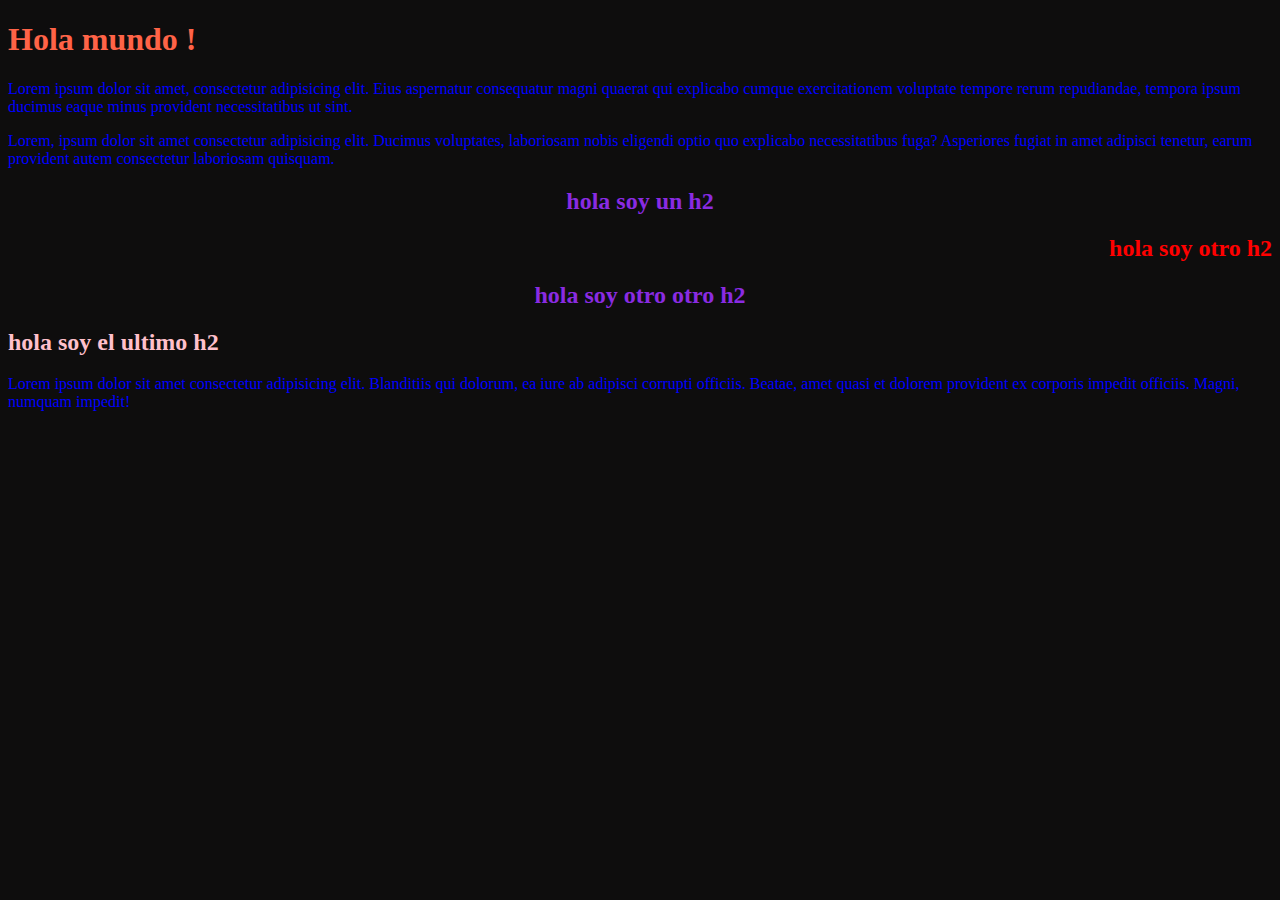
<file: index.html>
<!DOCTYPE html>
<html lang="en">
<head>
    <meta charset="UTF-8">
    <meta name="viewport" content="width=device-width, initial-scale=1.0">
    <!-- link de mi css -->
    <link rel="stylesheet" href="css/style.css">
    <title>Semana dos - CSS </title>

    <style>
        p{
            color: blue;
        }
    </style>
</head>
<body>
    <!-- CSS -->
    <!-- 3 formas de aplicar CSS
            cualquiera de estas tres, se aplican de la misma manera.

                juego de pares

                    propiedad: valor;
    -->

    <!-- estilos en linea -->
    <h1 style="color: tomato;"> Hola mundo !</h1>
    
    <!-- estilos desde el head -->
    <p>Lorem ipsum dolor sit amet, consectetur adipisicing elit. Eius aspernatur consequatur magni quaerat qui explicabo cumque exercitationem voluptate tempore rerum repudiandae, tempora ipsum ducimus eaque minus provident necessitatibus ut sint.</p>

    <p> Lorem, ipsum dolor sit amet consectetur adipisicing elit. Ducimus voluptates, laboriosam nobis eligendi optio quo explicabo necessitatibus fuga? Asperiores fugiat in amet adipisci tenetur, earum provident autem consectetur laboriosam quisquam.</p>

    <h2> hola soy un h2 </h2>

    <h2 class="red"> hola soy otro h2 </h2>

    <h2> hola soy otro otro h2 </h2>

    <h2 class="red" id="pink" style="color: black;"> hola soy el ultimo h2 </h2>
    <p>Lorem ipsum dolor sit amet consectetur adipisicing elit. Blanditiis qui dolorum, ea iure ab adipisci corrupti officiis. Beatae, amet quasi et dolorem provident ex corporis impedit officiis. Magni, numquam impedit!</p>
</body>
</html>
</file>
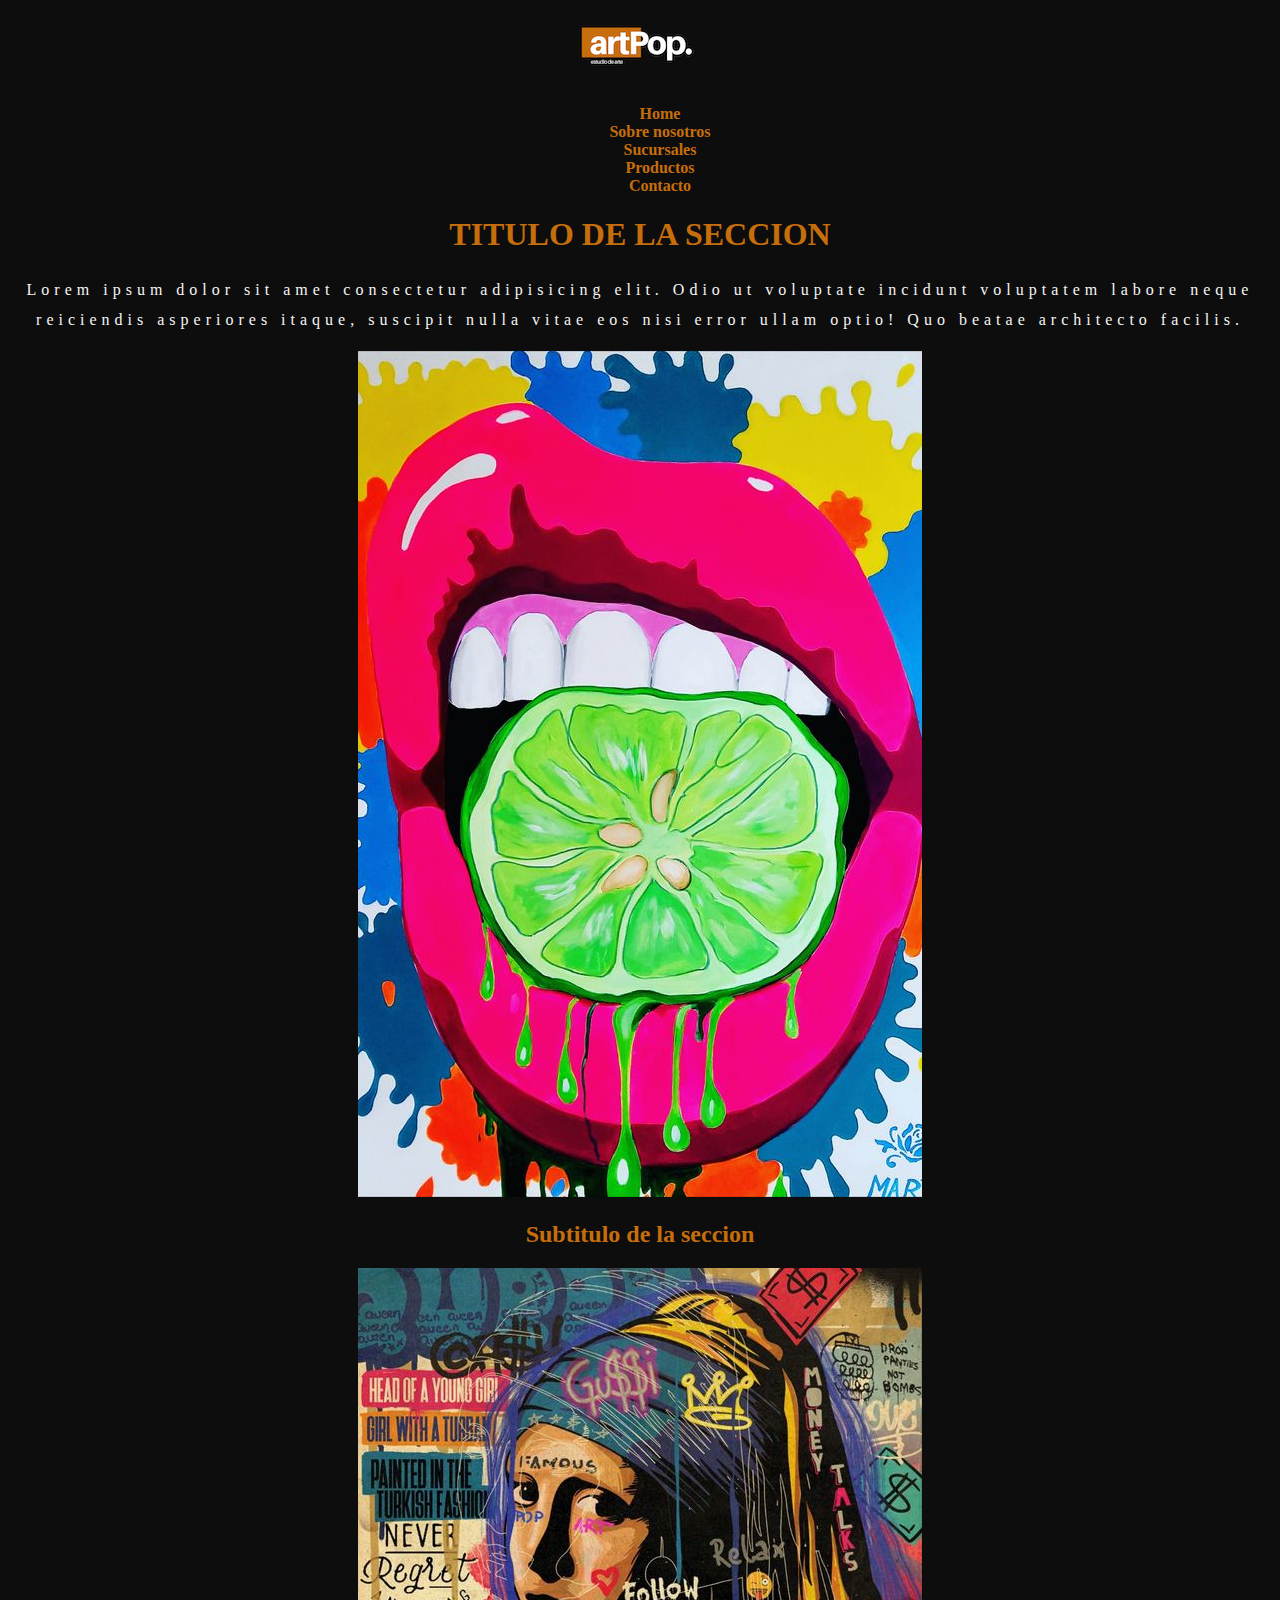
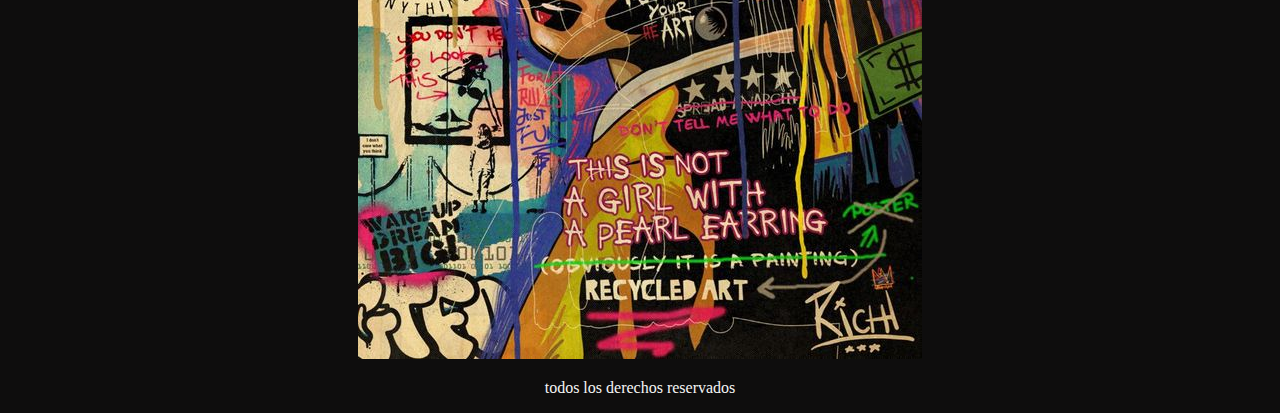
<file: pages/ejemplo.html>
<!DOCTYPE html>
<html lang="en">
<head>
    <meta charset="UTF-8">
    <meta name="viewport" content="width=device-width, initial-scale=1.0">
    <!-- link de mi css -->
    <link rel="stylesheet" href="../css/style.css">
    <title>ejemplo basico de html + css</title>
</head>
<body>
    <!-- banner principal -->
    <header>
        <img src="../img/logo.png" alt="">
        <nav>
            <ul>
                <li>
                    <a href="">Home</a>
                </li>
                <li>
                    <a href="">Sobre nosotros</a>
                </li>
                <li>
                    <a href="">Sucursales</a>
                </li>
                <li>
                    <a href="">Productos</a>
                </li>
                <li>
                    <a href="">Contacto</a>
                </li>
            </ul>
        </nav>
    </header>

    <!-- contenido principal -->
    <main>
        <h1> Titulo de la seccion</h1>
        <p>Lorem ipsum dolor sit amet consectetur adipisicing elit. Odio ut voluptate incidunt voluptatem labore neque reiciendis asperiores itaque, suscipit nulla vitae eos nisi error ullam optio! Quo beatae architecto facilis.</p>
        <img src="../img/imagen-uno.jpeg" alt="">
        <h2> Subtitulo de la seccion</h2>
        <img src="../img/imagen-cuatro.jpeg" alt="">
    </main>

    <!-- pie de pagina -->
     <footer>
        <p> todos los derechos reservados</p>
     </footer>
</body>
</html>
</file>
<file: css/style.css>
/* linea de comentario */

/* juego de pares */

/* 
    selector{
        propiedad1: valor;
        propiedad2: valor; 
    }

*/



/* maneras de aplicar estilos mediante selectores */

/* etiqueta */
h2{
    color: blueviolet;
    text-align: center;
}

/* class */
.red{
    color: red;
    text-align: right;
}

/* id */
#pink{
    color: pink !important;
    text-align: left;
}



/* estilos basicos de html ejemplo */

/* estilos generales */
body{
    background-color: #0E0D0D;
}

/* estilos de header */
header{
    text-align: center;
}

header nav ul{
    list-style: none;
}

header nav ul li a{
    text-decoration: none;
    color: #C66E0C;
    font-weight: bold;
}

/* estilos de main */

main{
    text-align: center;
}

main h1{
    color:#C66E0C;
    text-transform: uppercase;
}

main p{
    color: whitesmoke;
    line-height: 30px;
    letter-spacing: 5px;
}

main h2{
    color: #C66E0C;
}

/* estilos de footer */
footer{
    color: whitesmoke;
    text-align: center;
}
</file>
